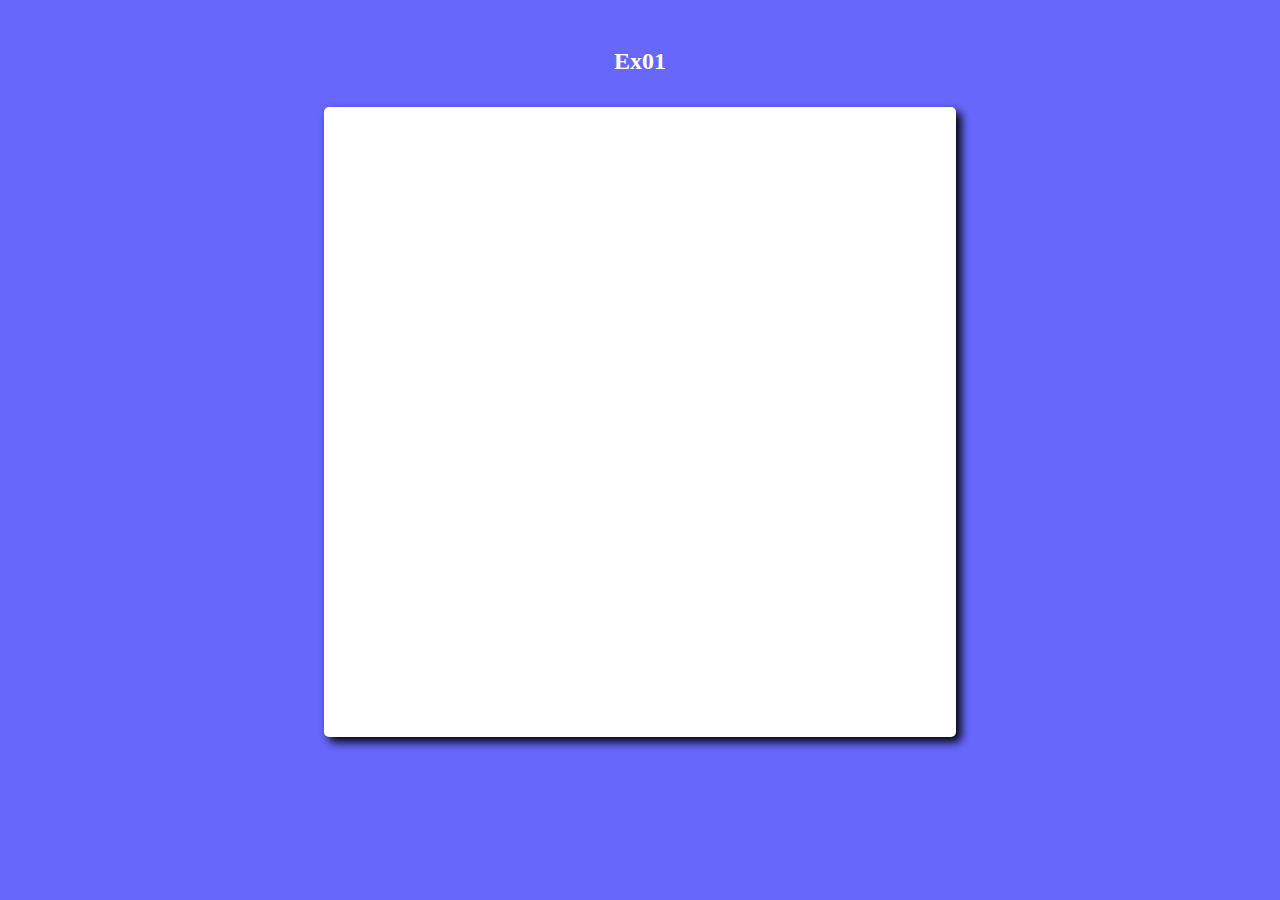
<file: Ex/Ex001/index.html>
<!DOCTYPE html>
<html lang="pt_BR">
<head>
    <meta charset="UTF-8">
    <meta name="viewport" content="width=device-width, initial-scale=1.0">
    <link rel="stylesheet" href="style.css">
    <title>Ex001</title>
</head>
<body>
    <header>
        <h4>Ex01</h4>
    </header>
    <section id="centro">
      <div id="res">
        
      </div><!--res-->
    </section><!--centro-->

    <script src="./script.js"></script>
</body>
</html>
</file>
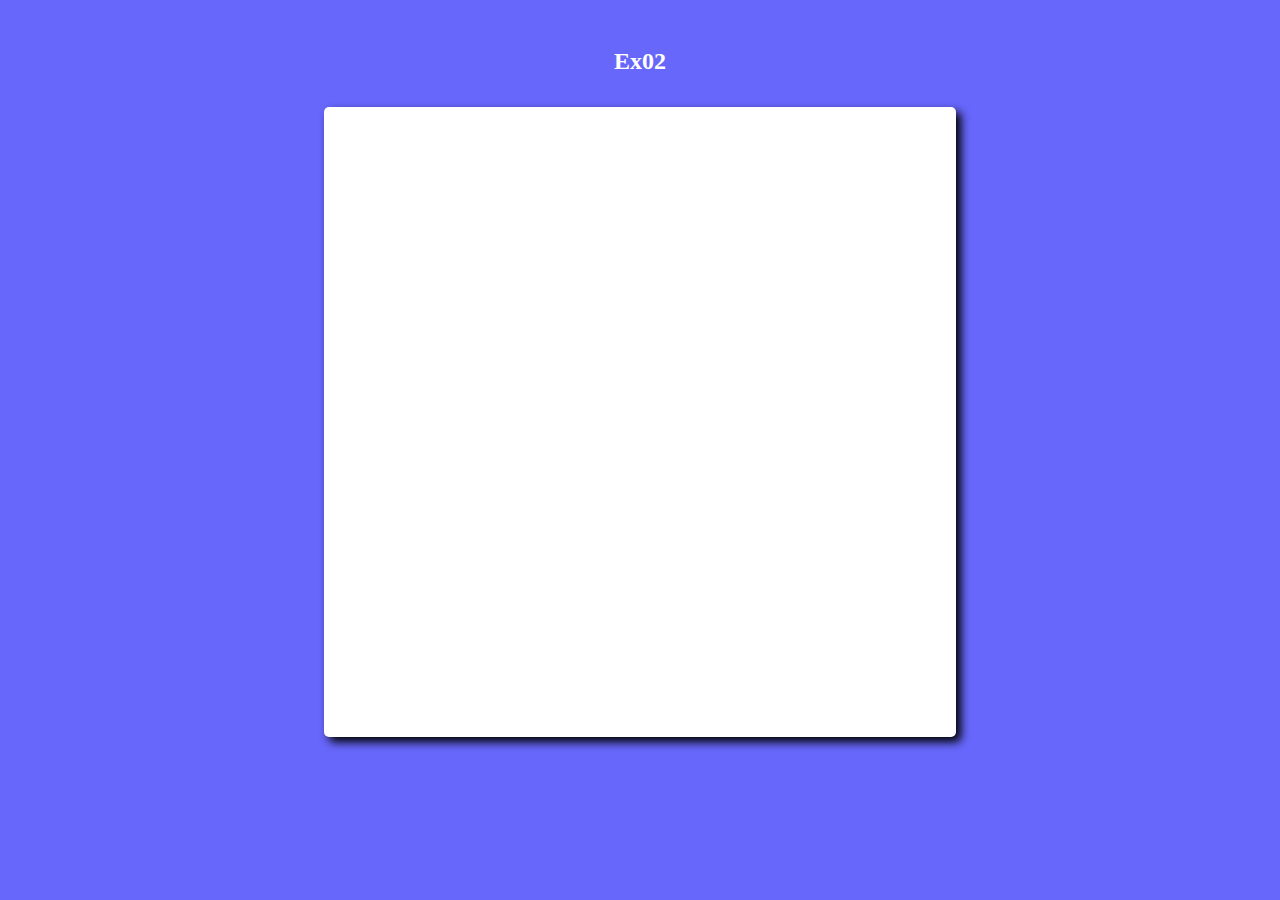
<file: Ex/Ex002/index.html>
<!DOCTYPE html>
<html lang="pt_BR">
<head>
    <meta charset="UTF-8">
    <meta name="viewport" content="width=device-width, initial-scale=1.0">
    <link rel="stylesheet" href="style.css">
    <title>Ex002</title>
</head>
<body>
    <header>
        <h4>Ex02</h4>
    </header>
    <section id="centro">
      <div id="res">
        
      </div><!--res-->
    </section><!--centro-->

    <script src="./script.js"></script>
</body>
</html>
</file>
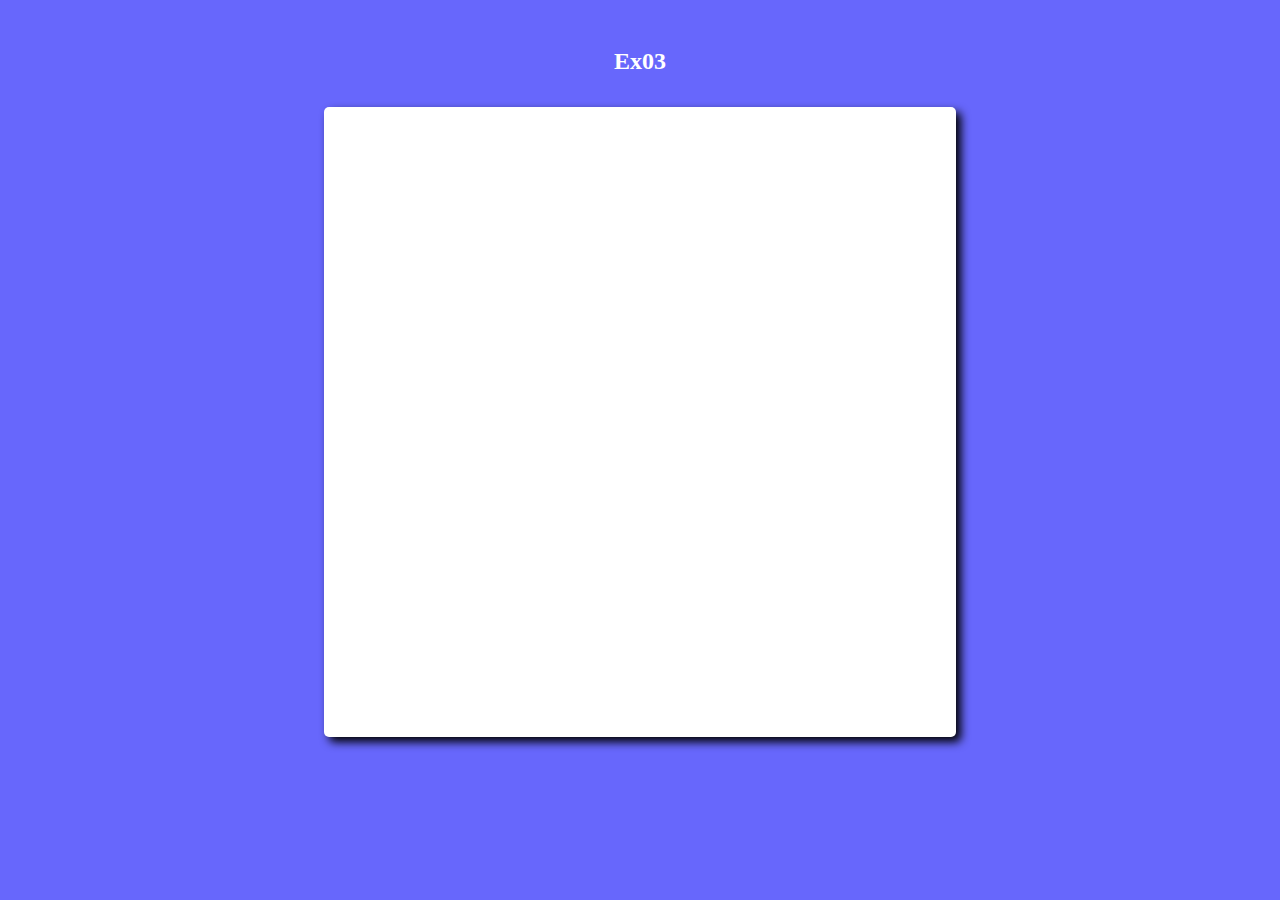
<file: Ex/Ex003/index.html>
<!DOCTYPE html>
<html lang="pt_BR">
<head>
    <meta charset="UTF-8">
    <meta name="viewport" content="width=device-width, initial-scale=1.0">
    <link rel="stylesheet" href="style.css">
    <title>Ex003</title>
</head>
<body>
    <header>
        <h4>Ex03</h4>
    </header>
    <section id="centro">
      <div id="res">
        
      </div><!--res-->
    </section><!--centro-->

    <script src="./script.js"></script>
</body>
</html>
</file>
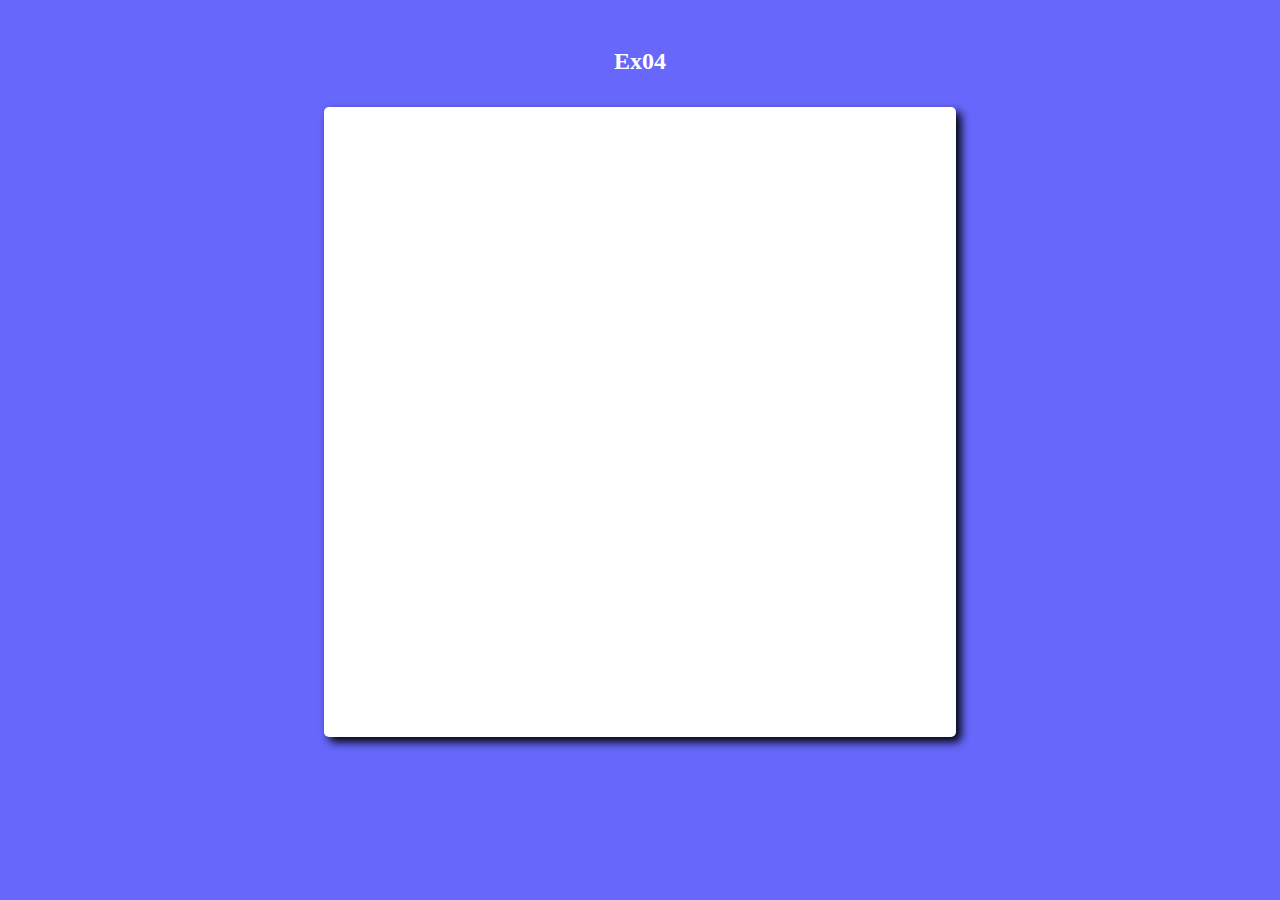
<file: Ex/Ex004/index.html>
<!DOCTYPE html>
<html lang="pt_BR">
<head>
    <meta charset="UTF-8">
    <meta name="viewport" content="width=device-width, initial-scale=1.0">
    <link rel="stylesheet" href="style.css">
    <title>Ex004</title>
</head>
<body>
    <header>
        <h4>Ex04</h4>
    </header>
    <section id="centro">
      <div id="res">
        
      </div><!--res-->
    </section><!--centro-->

    <script src="./script.js"></script>
</body>
</html>
</file>
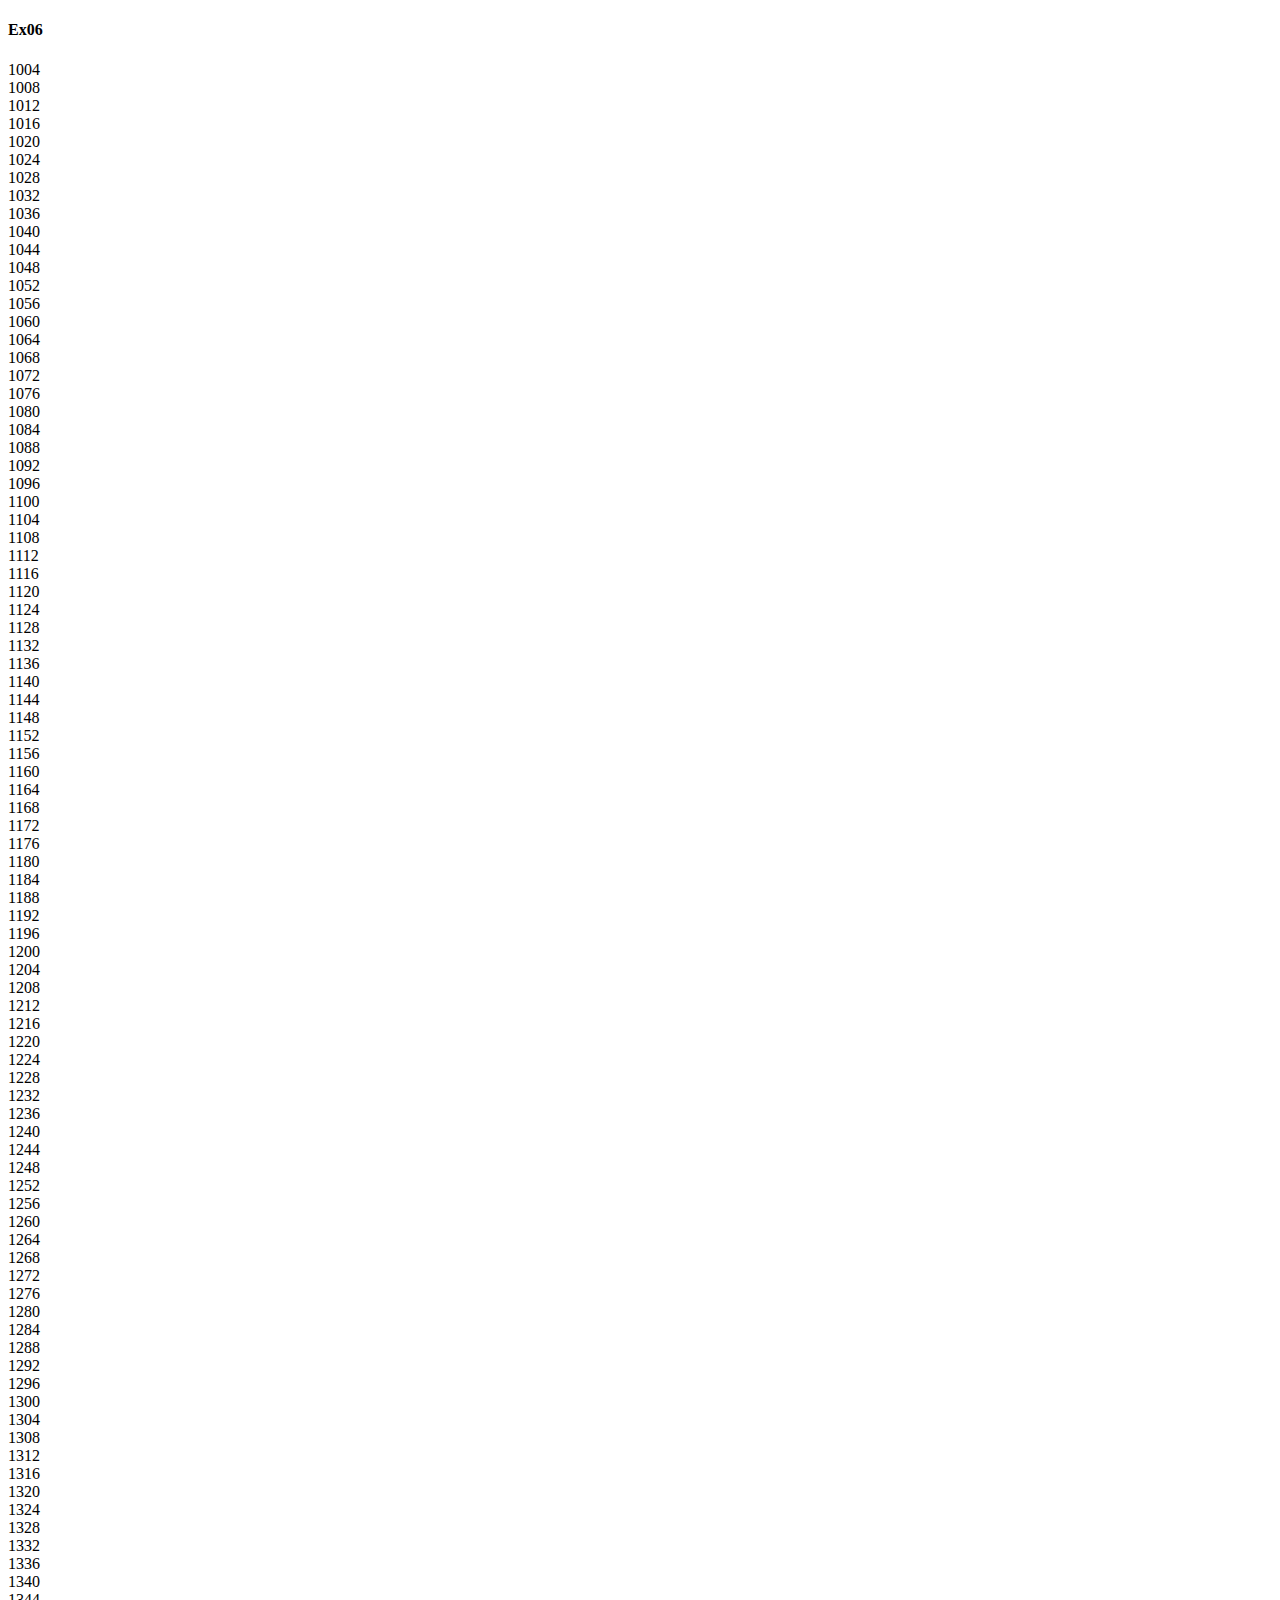
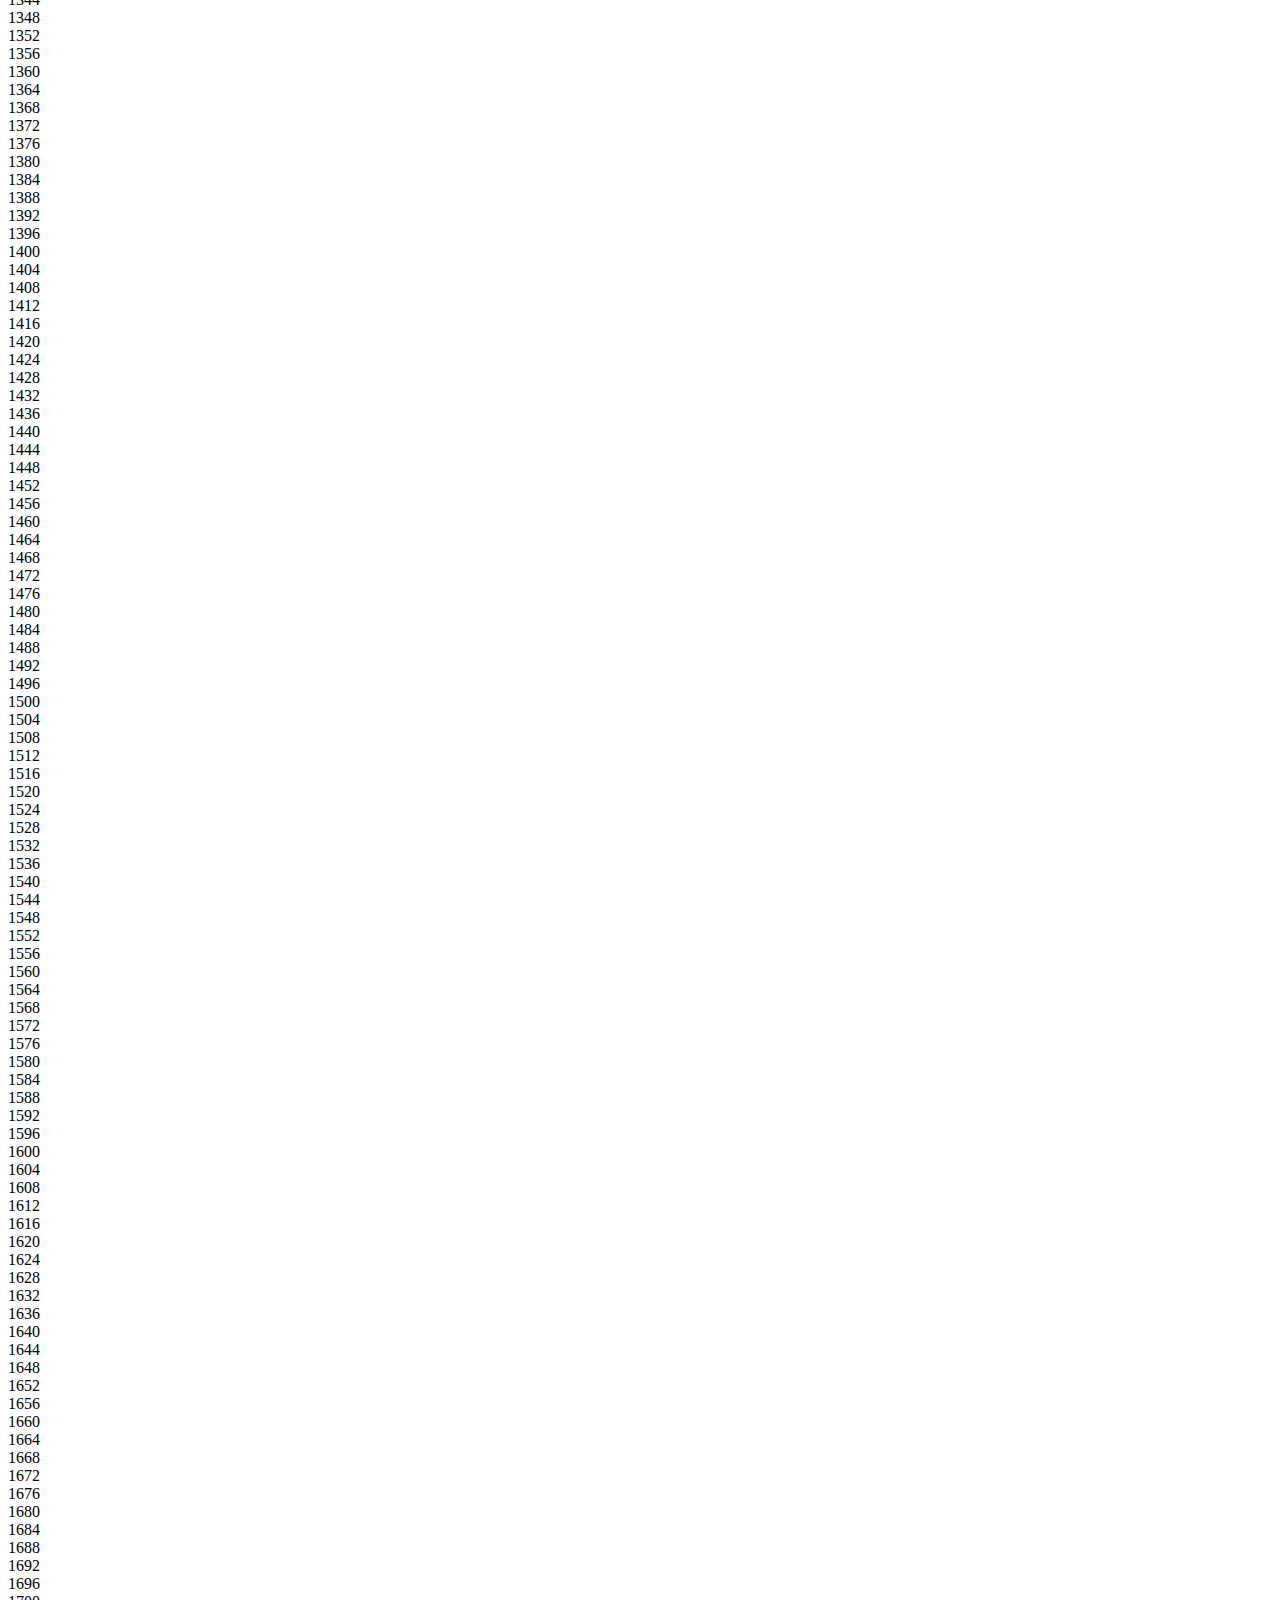
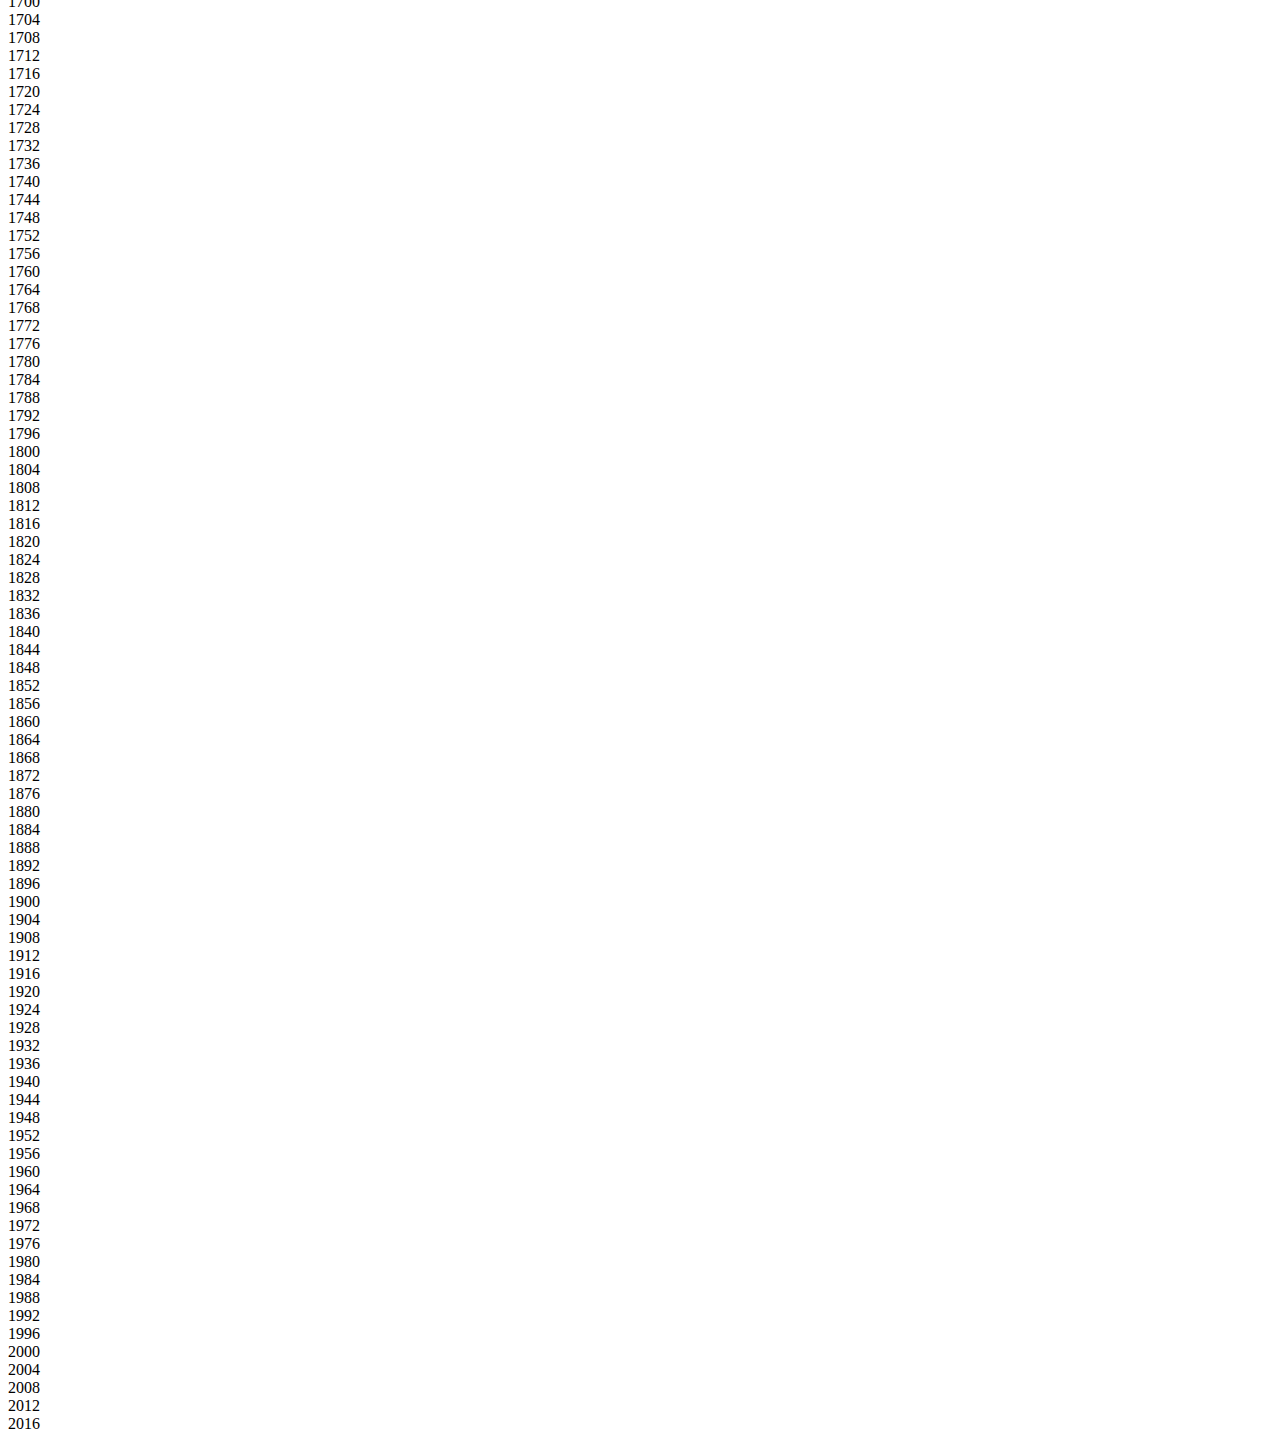
<file: Ex/Ex006/index.html>
<!DOCTYPE html>
<html lang="pt_BR">
<head>
    <meta charset="UTF-8">
    <meta name="viewport" content="width=device-width, initial-scale=1.0">
    <link rel="stylesheet" href="style.css">
    <title>Ex006</title>
</head>
<body>
    <header>
        <h4>Ex06</h4>
    </header>
    <section id="centro">
      <div id="res">
        
      </div><!--res-->
    </section><!--centro-->

    <script src="./script.js"></script>
</body>
</html>
</file>
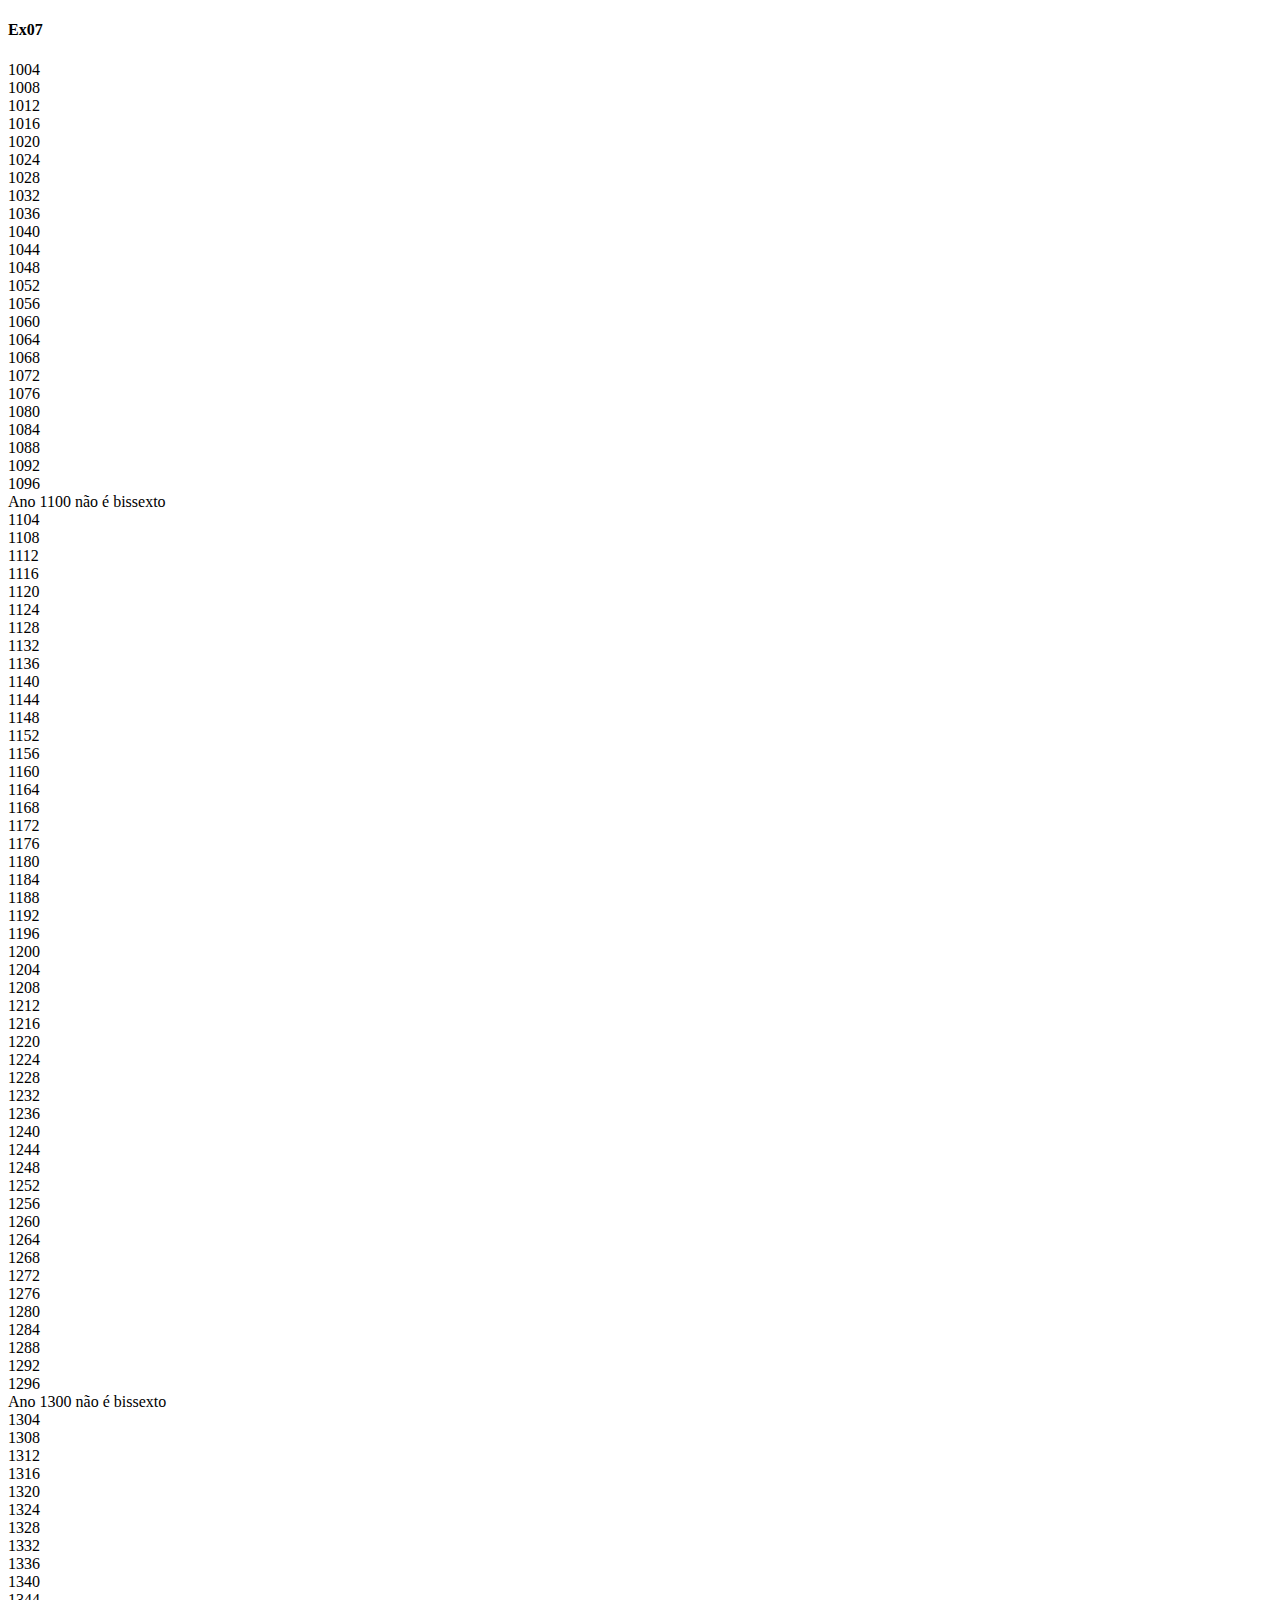
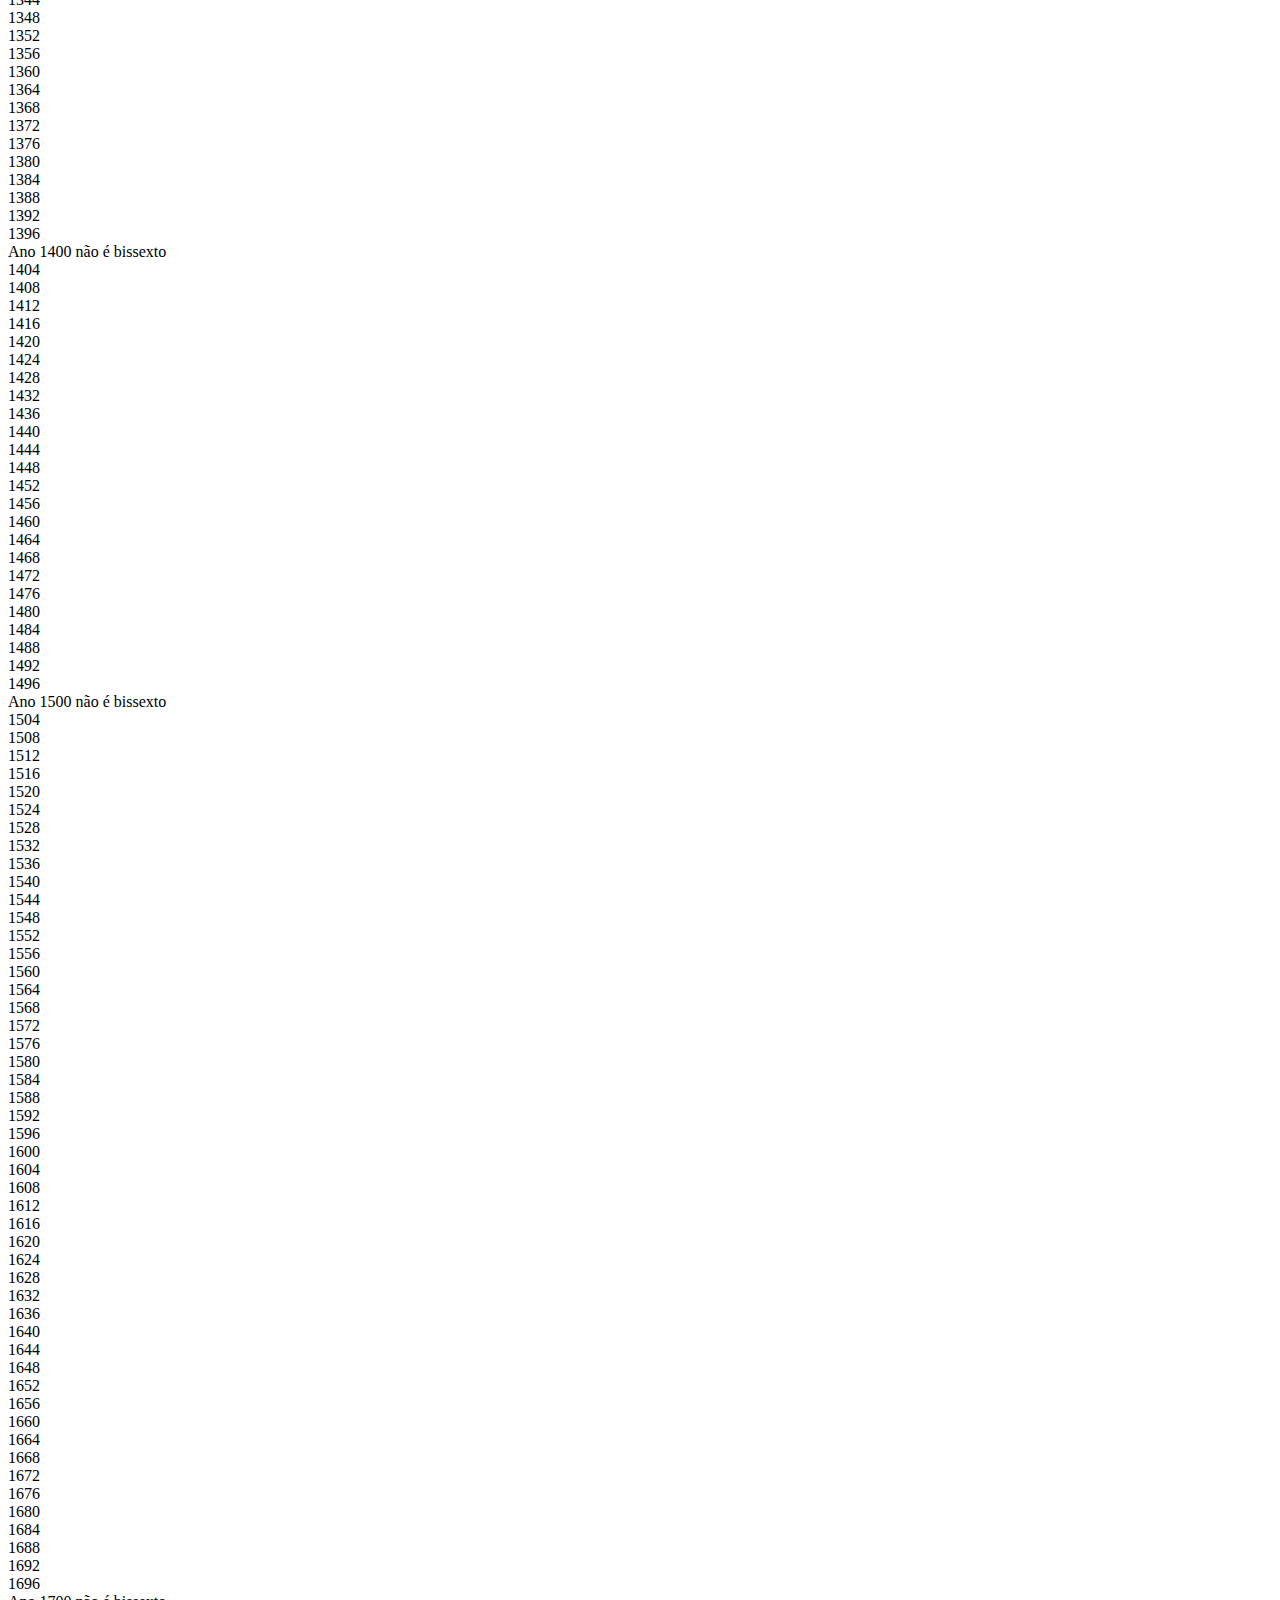
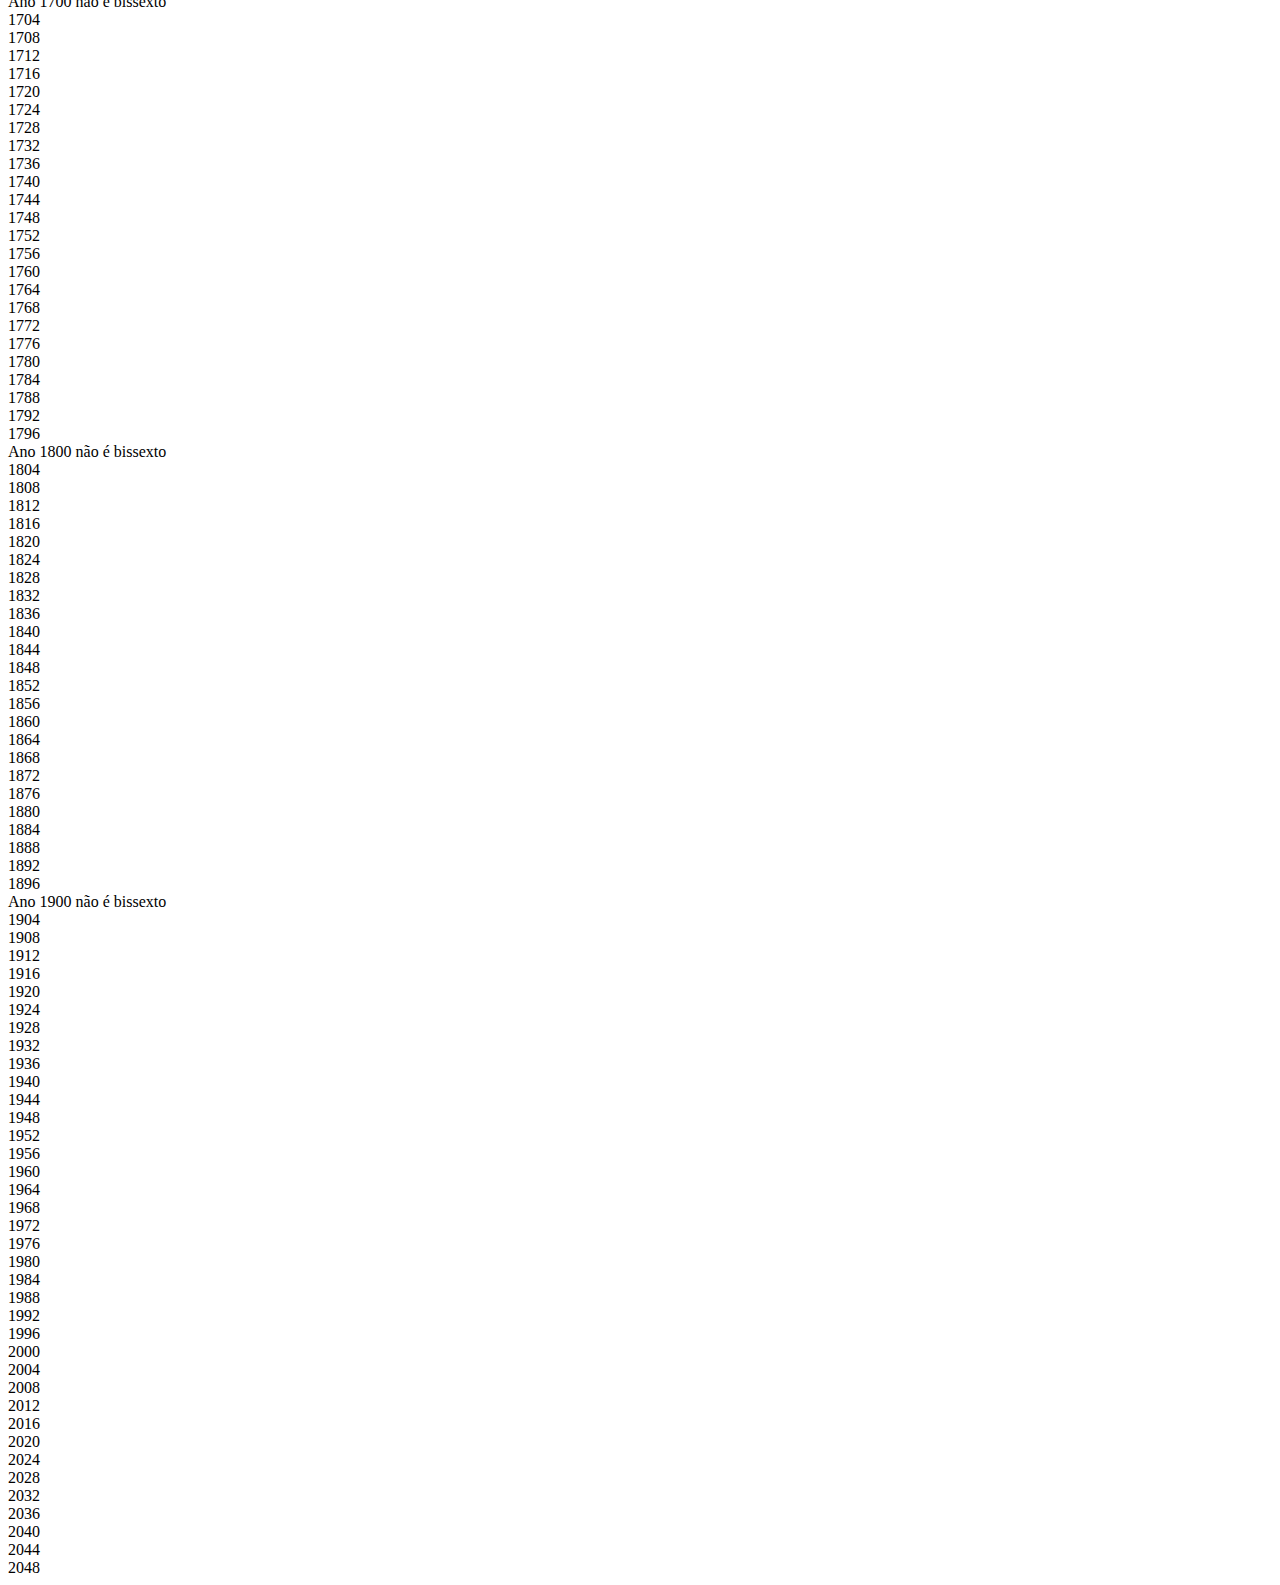
<file: Ex/Ex007/index.html>
<!DOCTYPE html>
<html lang="pt_BR">
<head>
    <meta charset="UTF-8">
    <meta name="viewport" content="width=device-width, initial-scale=1.0">
    <title>Ex007</title>
</head>
<body>
    <header>
        <h4>Ex07</h4>
    </header>
    <section id="centro">
      <div id="res">
        
      </div><!--res-->
    </section><!--centro-->

    <script src="./script.js"></script>
</body>
</html>
</file>
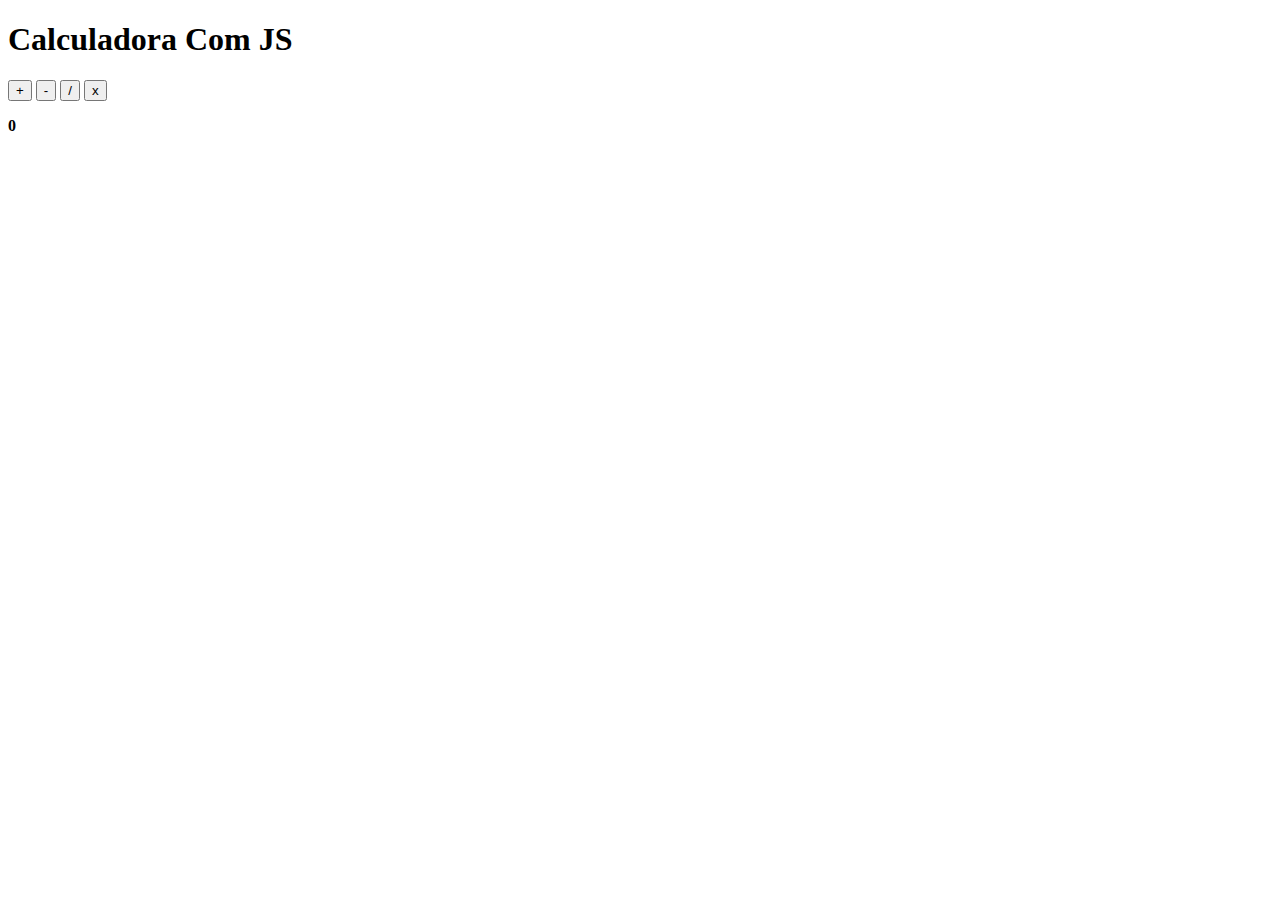
<file: Ex/Ex008/index.html>
<!DOCTYPE html>
<html lang="pt_BR">
<head>
    <meta charset="UTF-8">
    <meta name="viewport" content="width=device-width, initial-scale=1.0">
    <title>Ex008</title>
    <style>
        #output{
            margin-top: 1em;
            font-weight: bold;
        }
    </style>
</head>
<body>
    <h1>Calculadora Com JS</h1>
    
    <button onclick="somar()" id="somar">+</button>
    <button onclick="sub()" id="subtrair">-</button>
    <button onclick="div()" id="dividir">/</button>
    <button onclick="mult()">x</button>
    <div id="output"></div>
    
    <script src="./script.js"></script>
</body>
</html>
</file>
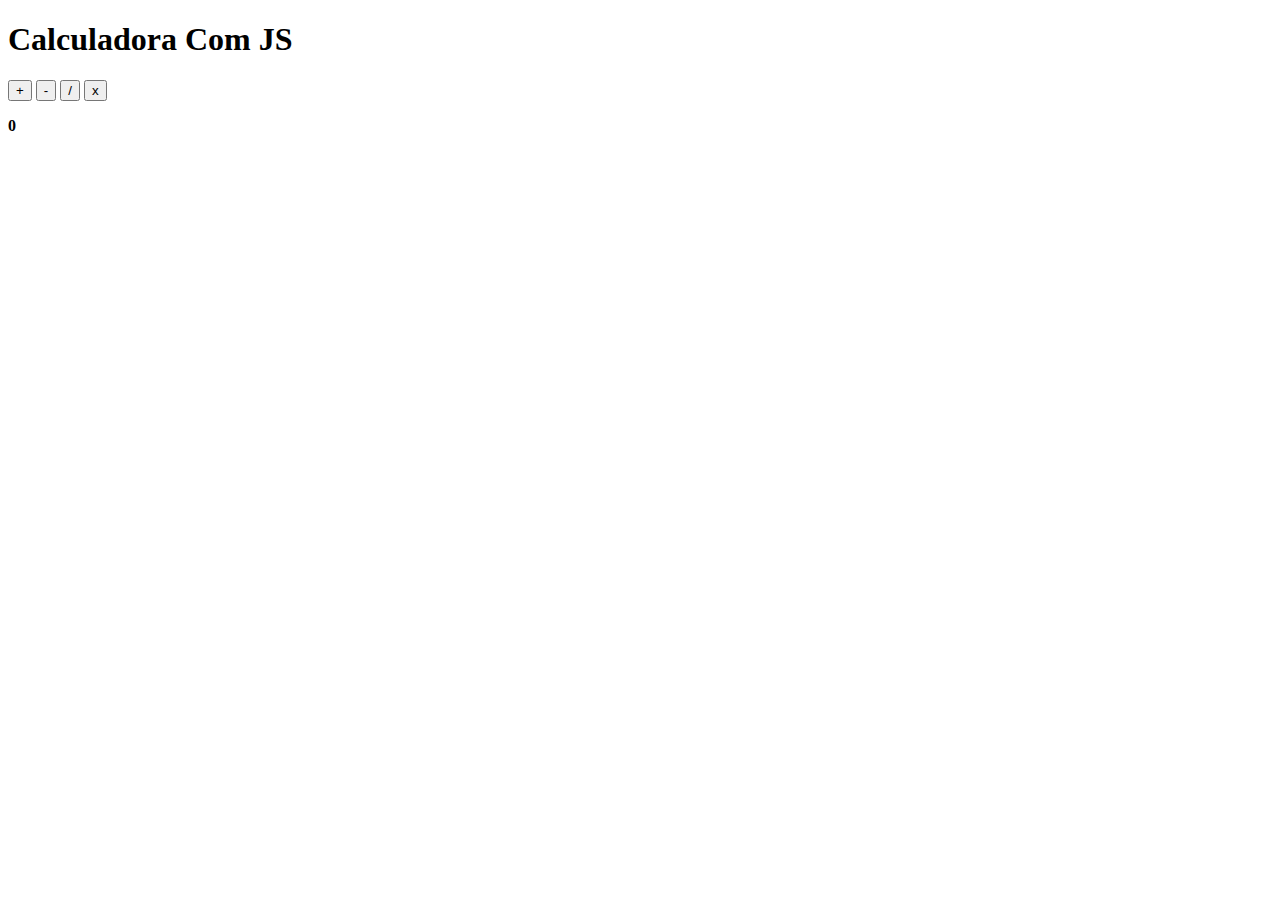
<file: Ex/Ex009/index.html>
<!DOCTYPE html>
<html lang="pt_BR">
<head>
    <meta charset="UTF-8">
    <meta name="viewport" content="width=device-width, initial-scale=1.0">
    <title>Ex008</title>
    <style>
        #output{
            margin-top: 1em;
            font-weight: bold;
        }
    </style>
</head>
<body>
    <h1>Calculadora Com JS</h1>
    
    <button onclick="calcular('+')">+</button>
    <button onclick="calcular('-')">-</button>
    <button onclick="calcular('/')">/</button>
    <button onclick="calcular('x')">x</button>
    <div id="output"></div>
    
    <script src="./script.js"></script>
</body>
</html>
</file>
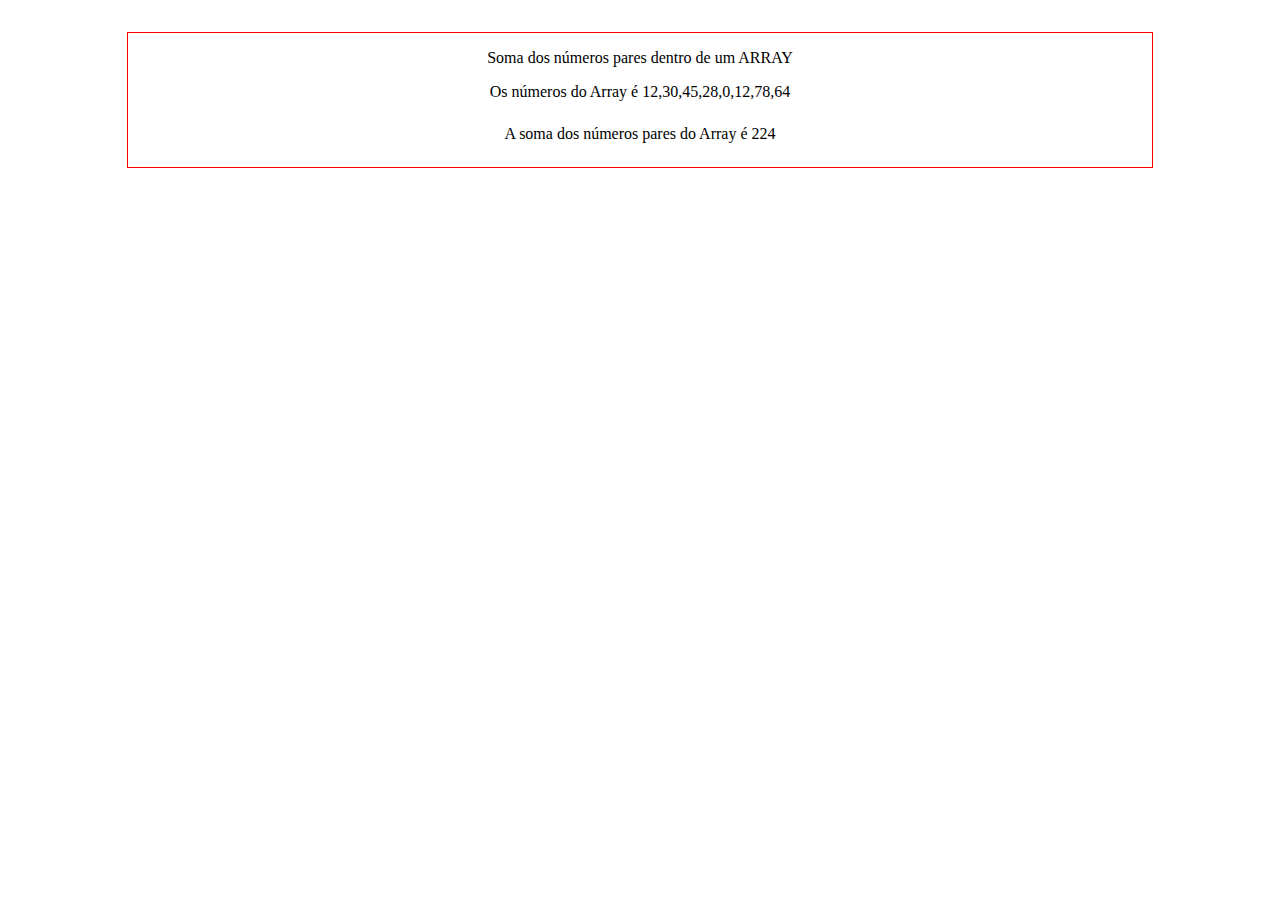
<file: Ex/Ex011/index.html>
<!DOCTYPE html>
<html lang="pt_BR">
<head>
    <meta charset="UTF-8">
    <meta name="viewport" content="width=device-width, initial-scale=1.0">
    <title>Ex011</title>
    <style>
        body{
            border: 1px solid red;
            width: 80%;
            margin: 2em auto;
            text-align: center;
        }

        .output{
            margin:1.5em 0;
        }
    </style>
</head>
<body>
    <p>Soma dos números pares dentro de um ARRAY</p>
    <div class="array"></div>
    <div class="output"></div>

    <script src="script.js"></script>
</body>
</html>
</file>
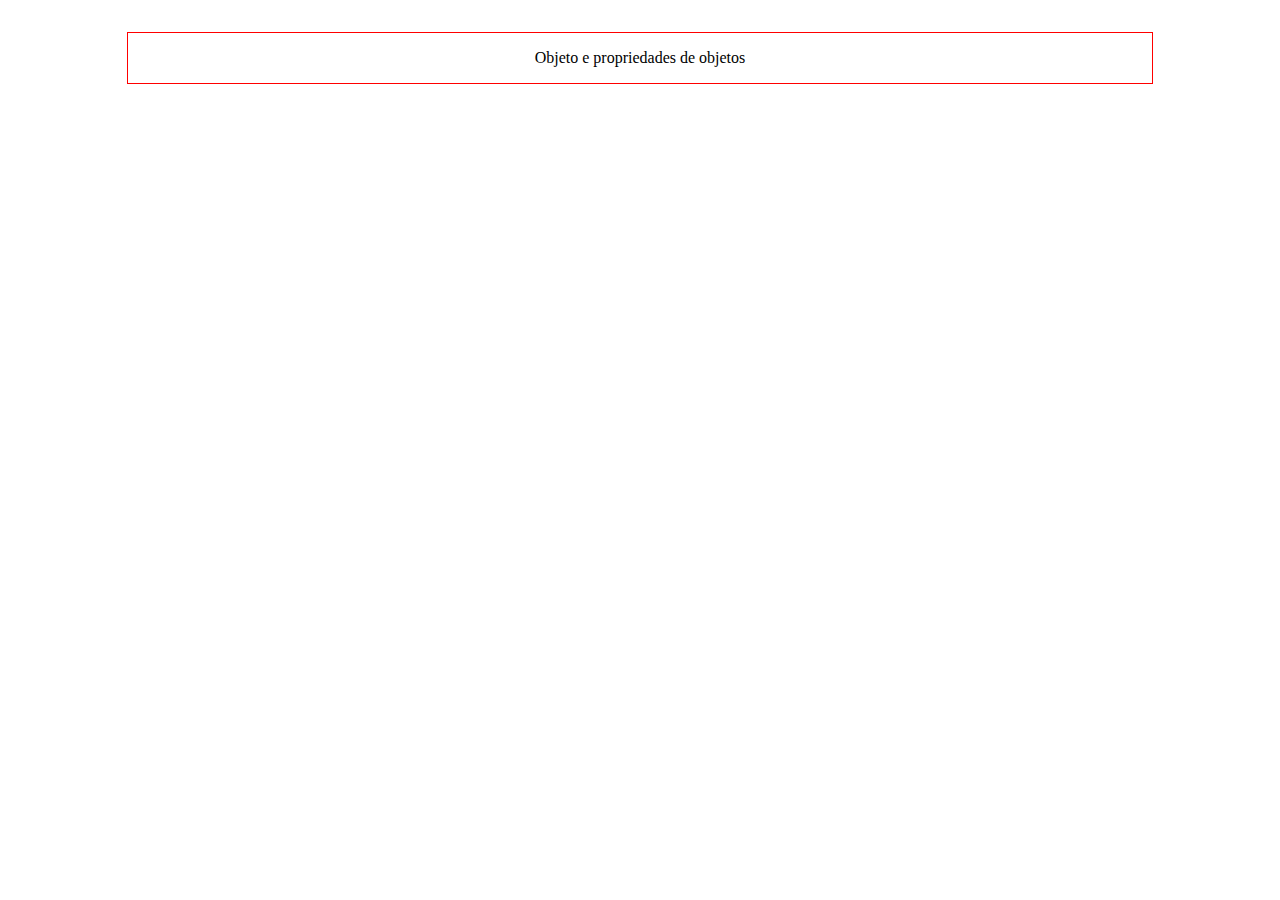
<file: Ex/Ex012/index.html>
<!DOCTYPE html>
<html lang="pt_BR">
<head>
    <meta charset="UTF-8">
    <meta name="viewport" content="width=
    , initial-scale=1.0">
    <title>Ex012</title>
    <style>

        body{
            border:1px solid red;
            width:80%;
            margin: 2em auto;
            text-align:  center;
        }

    </style>
</head>
<body>
    <p>Objeto e propriedades de objetos</p>

    <script src="./script.js"></script>
</body>
</html>
</file>
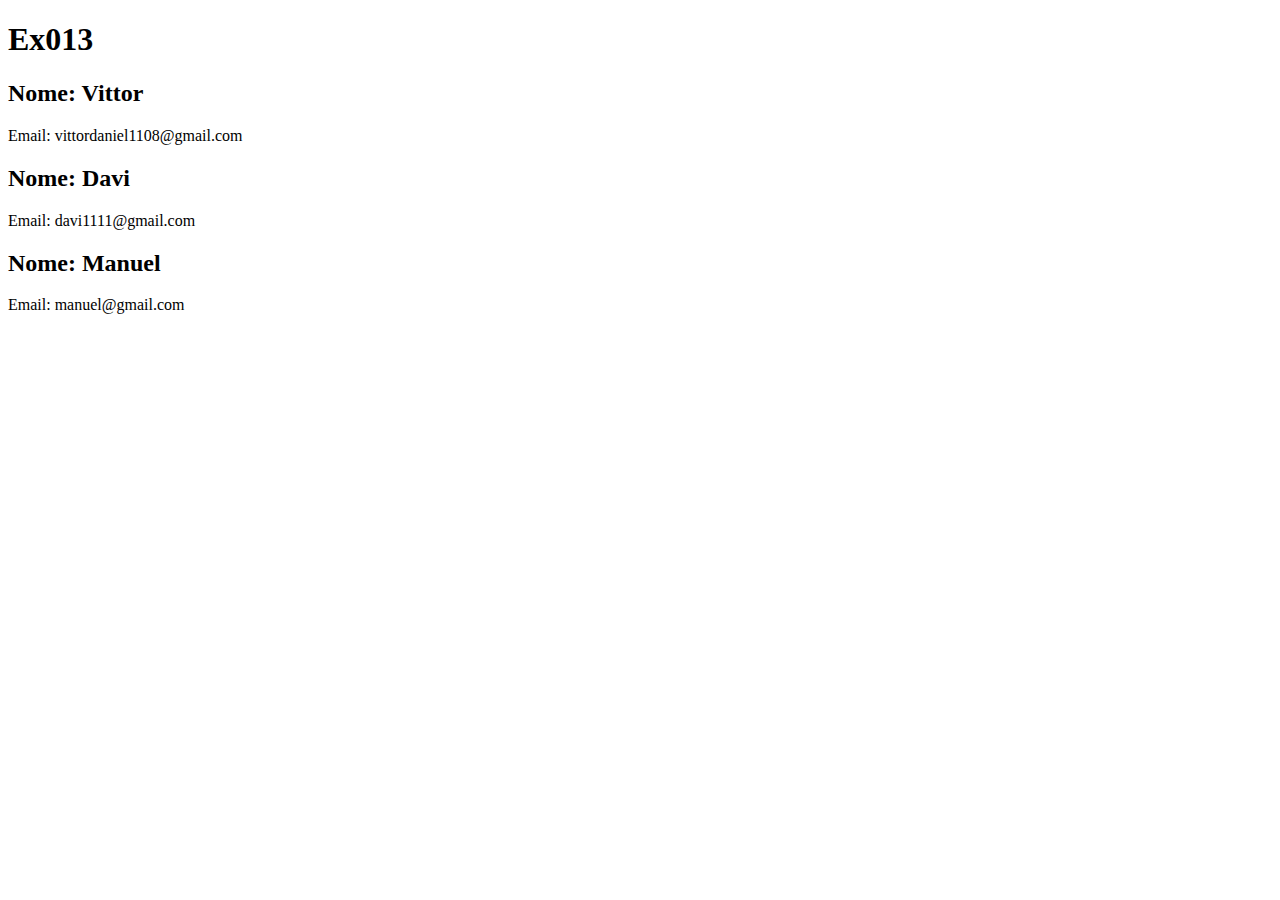
<file: Ex/Ex013/index.html>
<!DOCTYPE html>
<html lang="en">
<head>
    <meta charset="UTF-8">
    <meta name="viewport" content="width=device-width, initial-scale=1.0">
    <title>Array de objetos</title>
</head>
<body>
    <h1>Ex013</h1>

    <div id="output">

    </div><!--output-->

    <script src="script.js"></script>
</body>
</html>
</file>
<file: Ex/Ex001/style.css>
body{
    background-color:rgb(103, 103, 252);
}

header{
    text-align: center;
    font-size: 1.5em;
    color: white;
    margin-top: 2em;
}

.centro{
    background-color:white;
    width: 50%;
    margin:0  auto;
    height: 70vh;
    border-radius: 5px;
    box-shadow: 5px 5px 10px black;
    text-align: center;
}

#res{
    background-color:white;
    width: 50%;
    margin:0  auto;
    height: 70vh;
    border-radius: 5px;
    box-shadow: 5px 5px 10px black;
    text-align: center;
}
</file>
<file: Ex/Ex002/style.css>
body{
    background-color:rgb(103, 103, 252);
}

header{
    text-align: center;
    font-size: 1.5em;
    color: white;
    margin-top: 2em;
}

.centro{
    background-color:white;
    width: 50%;
    margin:0  auto;
    height: 70vh;
    border-radius: 5px;
    box-shadow: 5px 5px 10px black;
    text-align: center;
}

#res{
    background-color:white;
    width: 50%;
    margin:0  auto;
    height: 70vh;
    border-radius: 5px;
    box-shadow: 5px 5px 10px black;
    text-align: center;
}
</file>
<file: Ex/Ex003/style.css>
body{
    background-color:rgb(103, 103, 252);
}

header{
    text-align: center;
    font-size: 1.5em;
    color: white;
    margin-top: 2em;
}

.centro{
    background-color:white;
    width: 50%;
    margin:0  auto;
    height: 70vh;
    border-radius: 5px;
    box-shadow: 5px 5px 10px black;
    text-align: center;
}

#res{
    background-color:white;
    width: 50%;
    margin:0  auto;
    height: 70vh;
    border-radius: 5px;
    box-shadow: 5px 5px 10px black;
    text-align: center;
}
</file>
<file: Ex/Ex004/style.css>
body{
    background-color:rgb(103, 103, 252);
}

header{
    text-align: center;
    font-size: 1.5em;
    color: white;
    margin-top: 2em;
}

.centro{
    background-color:white;
    width: 50%;
    margin:0  auto;
    height: 70vh;
    border-radius: 5px;
    box-shadow: 5px 5px 10px black;
    text-align: center;
}

#res{
    background-color:white;
    width: 50%;
    margin:0  auto;
    height: 70vh;
    border-radius: 5px;
    box-shadow: 5px 5px 10px black;
    text-align: center;
}
</file>
<file: Ex/Ex006/style.css>

</file>
